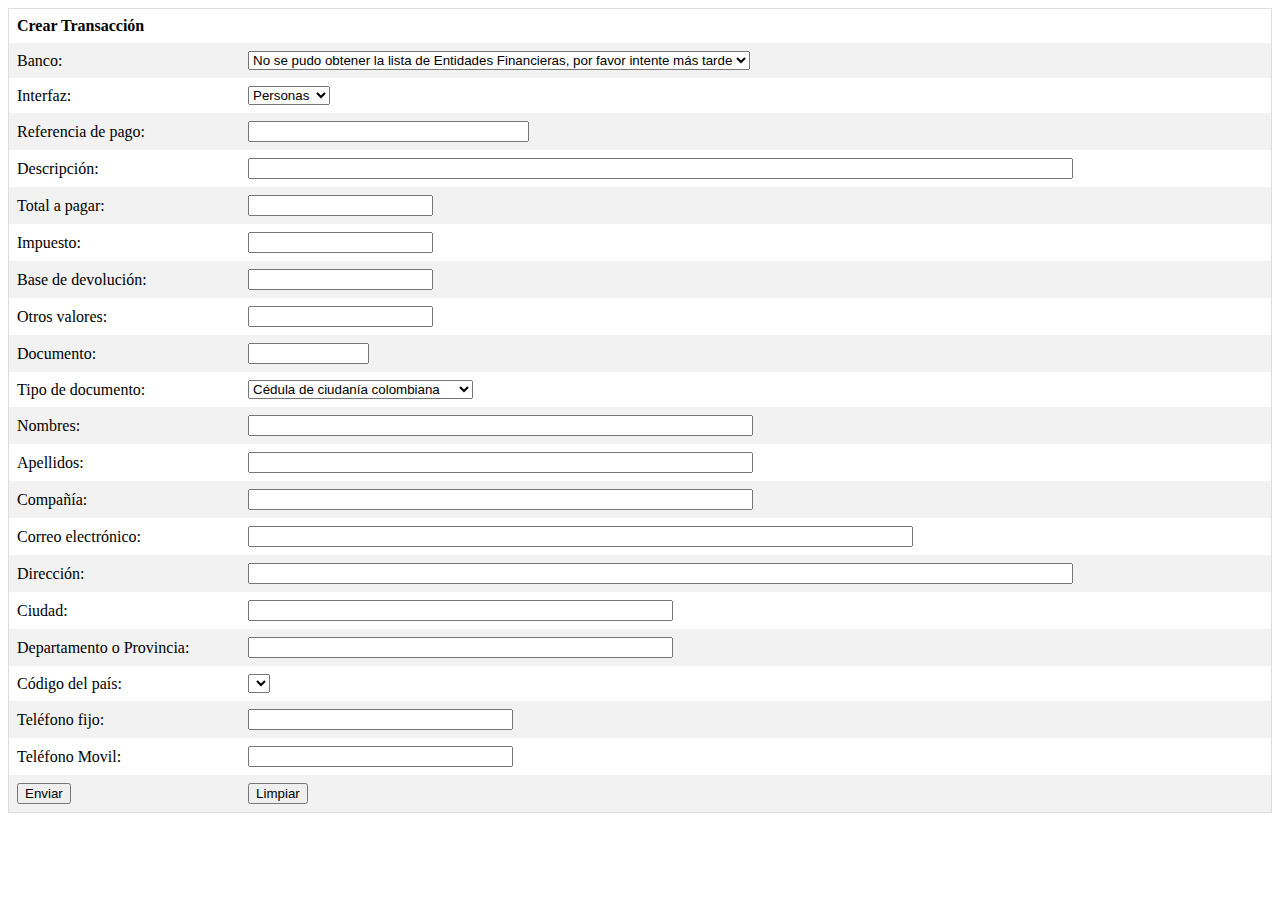
<file: PruebaPlaceToPayJava/src/main/webapp/index.html>
<!DOCTYPE html>
<html>
<head>
<meta charset="ISO-8859-1">
<title>Place To Pay</title>
<link rel="stylesheet" href="css/style.css">
<script src="https://code.jquery.com/jquery-3.3.1.js"></script>
<script src="js/banks.js"></script>
<script src="js/transaction.js"></script>
<script src="js/countries.js"></script>
</head>
<body>

	<form action="javascript:guardar()" method="post">
		<table>
			<tr>
				<th colspan="2">Crear Transacci�n</th>
			</tr>
			<tr>
				<td><label for="selBancos">Banco:</label></td>
				<td><select id="selBancos"></select></td>
			</tr>
			<tr>
				<td><label for="selBankInterface">Interfaz:</label></td>
				<td><select id="selBankInterface">
						<option value="0">Personas</option>
						<option value="1">Empresas</option>
				</select></td>
			</tr>
			<tr>
				<td><label for="txtReference">Referencia de pago:</label></td>
				<td><input id="txtReference" size="32" maxlength="32" /></td>
			</tr>
			<tr>
				<td><label for="txtDescription">Descripci�n:</label></td>
				<td><input id="txtDescription" size="100" maxlength="255" /></td>
			</tr>
			<tr>
				<td><label for="txtTotalAmount">Total a pagar:</label></td>
				<td><input id="txtTotalAmount" type="number" size="32" maxlength="32" /></td>
			</tr>
			<tr>
				<td><label for="txtTaxAmount">Impuesto:</label></td>
				<td><input id="txtTaxAmount" type="number" size="32" maxlength="32" /></td>
			</tr>
			<tr>
				<td><label for="txtDevolutionBase ">Base de devoluci�n:</label></td>
				<td><input id="txtDevolutionBase" type="number" size="32" maxlength="32" /></td>
			</tr>
			<tr>
				<td><label for="txtTipAmount ">Otros valores:</label></td>
				<td><input id="txtTipAmount" type="number" size="32" maxlength="32" /></td>
			</tr>
			<tr>
				<td><label for="txtDocument">Documento:</label></td>
				<td><input id="txtDocument" size="12" maxlength="12" /></td>
			</tr>
			<tr>
				<td><label for="selDocumentType">Tipo de documento:</label></td>
				<td><select id="selDocumentType">
						<option value="CC">C�dula de ciudan�a colombiana</option>
						<option value="CE">C�dula de extranjer�a</option>
						<option value="TI">Tarjeta de identidad</option>
						<option value="PPN">Pasaporte</option>
						<option value="NIT">N�mero de identificaci�n tributaria</option>
						<option value="SSN">Social Security Number</option>
				</select></td>
			</tr>
			<tr>
				<td><label for="txtFirstName">Nombres:</label></td>
				<td><input id="txtFirstName" size="60" maxlength="60" /></td>
			</tr>
			<tr>
				<td><label for="txtLastName">Apellidos:</label></td>
				<td><input id="txtLastName" size="60" maxlength="60" /></td>
			</tr>
			<tr>
				<td><label for="txtCompany">Compa��a:</label></td>
				<td><input id="txtCompany" size="60" maxlength="60" /></td>
			</tr>
			<tr>
				<td><label for="txtEmailAddress">Correo electr�nico:</label></td>
				<td><input id="txtEmailAddress" type="email" class="email"
					size="80" maxlength="80" /></td>
			</tr>
			<tr>
				<td><label for="txtAddress">Direcci�n:</label></td>
				<td><input id="txtAddress" size="100" maxlength="100" /></td>
			</tr>
			<tr>
				<td><label for="txtCity">Ciudad:</label></td>
				<td><input id="txtCity" size="50" maxlength="50" /></td>
			</tr>
			<tr>
				<td><label for="txtProvince">Departamento o Provincia:</label></td>
				<td><input id="txtProvince" size="50" maxlength="50" /></td>
			</tr>
			<tr>
				<td><label for="selCountry">C�digo del pa�s:</label></td>
				<td><select id="selCountry"></select></td>
			</tr>
			<tr>
				<td><label for="txtPhone">Tel�fono fijo:</label></td>
				<td><input id="txtPhone" type="tel" size="30" maxlength="30" /></td>
			</tr>
			<tr>
				<td><label for="txtMobile">Tel�fono Movil:</label></td>
				<td><input id="txtMobile" type="tel" size="30" maxlength="30" /></td>
			</tr>
			<tr>
				<td><input id="enviar" type="submit" value="Enviar"
					class="blue-button" /></td>
				<td><input id="reset" type="reset" value="Limpiar"
					class="blue-button" /></td>
			</tr>
		</table>
	</form>
</body>
</html>
</file>
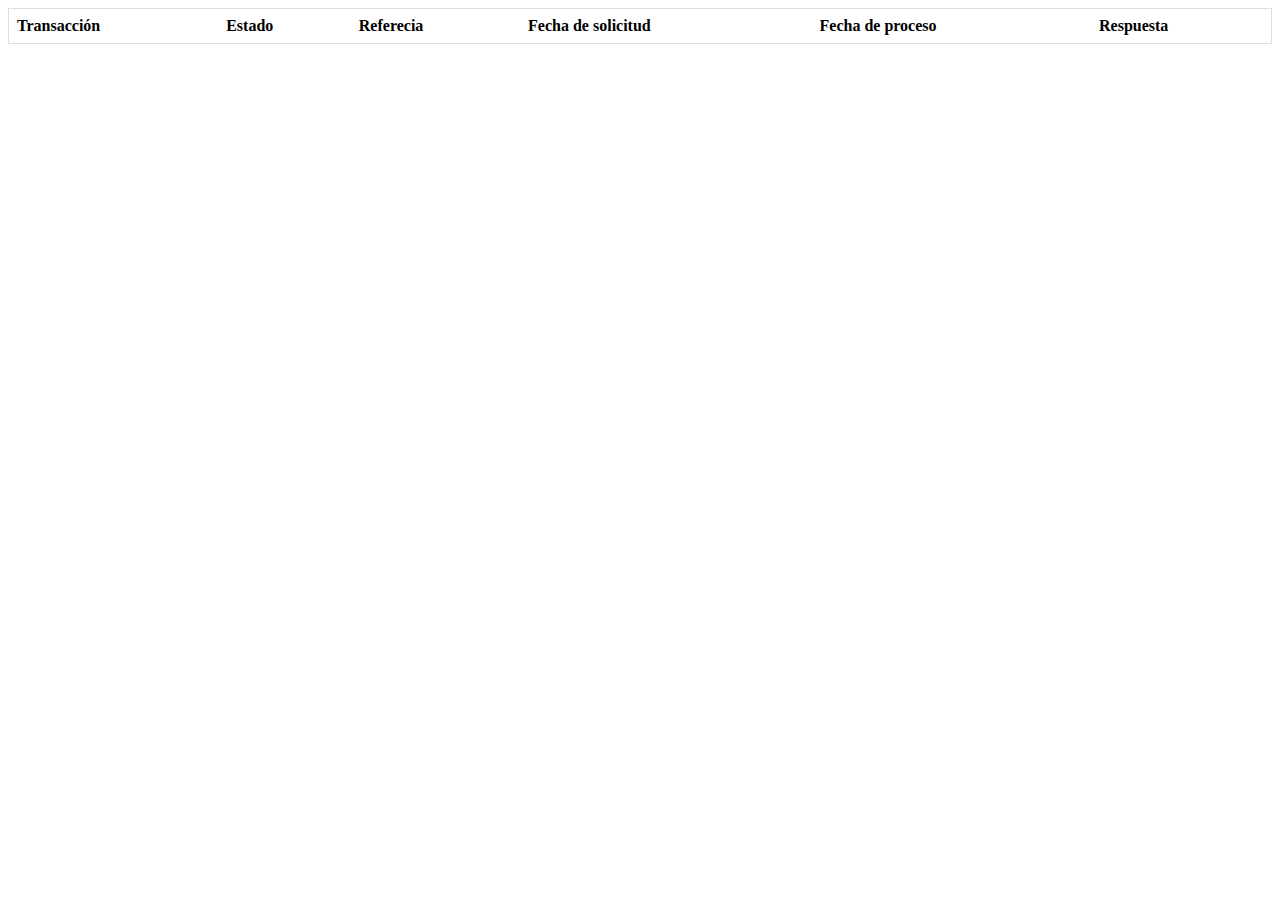
<file: PruebaPlaceToPayJava/src/main/webapp/resultado.html>
<!DOCTYPE html>
<html>
<head>
<meta charset="ISO-8859-1">
<title>Resultado de la transacci�n</title>
<link rel="stylesheet" href="css/style.css">
<script src="https://code.jquery.com/jquery-3.3.1.js"></script>
<script src="js/resultado.js"></script>
</head>
<body>
	<table id="tabla">
		<tr>
			<th>Transacci�n</th>
			<th>Estado</th>
			<th>Referecia</th>
			<th>Fecha de solicitud</th>
			<th>Fecha de proceso</th>
			<th>Respuesta</th>
		</tr>
	</table>
</body>
</html>
</file>
<file: PruebaPlaceToPayJava/src/main/webapp/css/style.css>
@charset "ISO-8859-1";
table {
	border-collapse: collapse;
	border-spacing: 0;
	width: 100%;
	border: 1px solid #ddd;
}

th, td {
	text-align: left;
	padding: 8px;
}

tr:nth-child(even) {
	background-color: #f2f2f2
}
</file>
